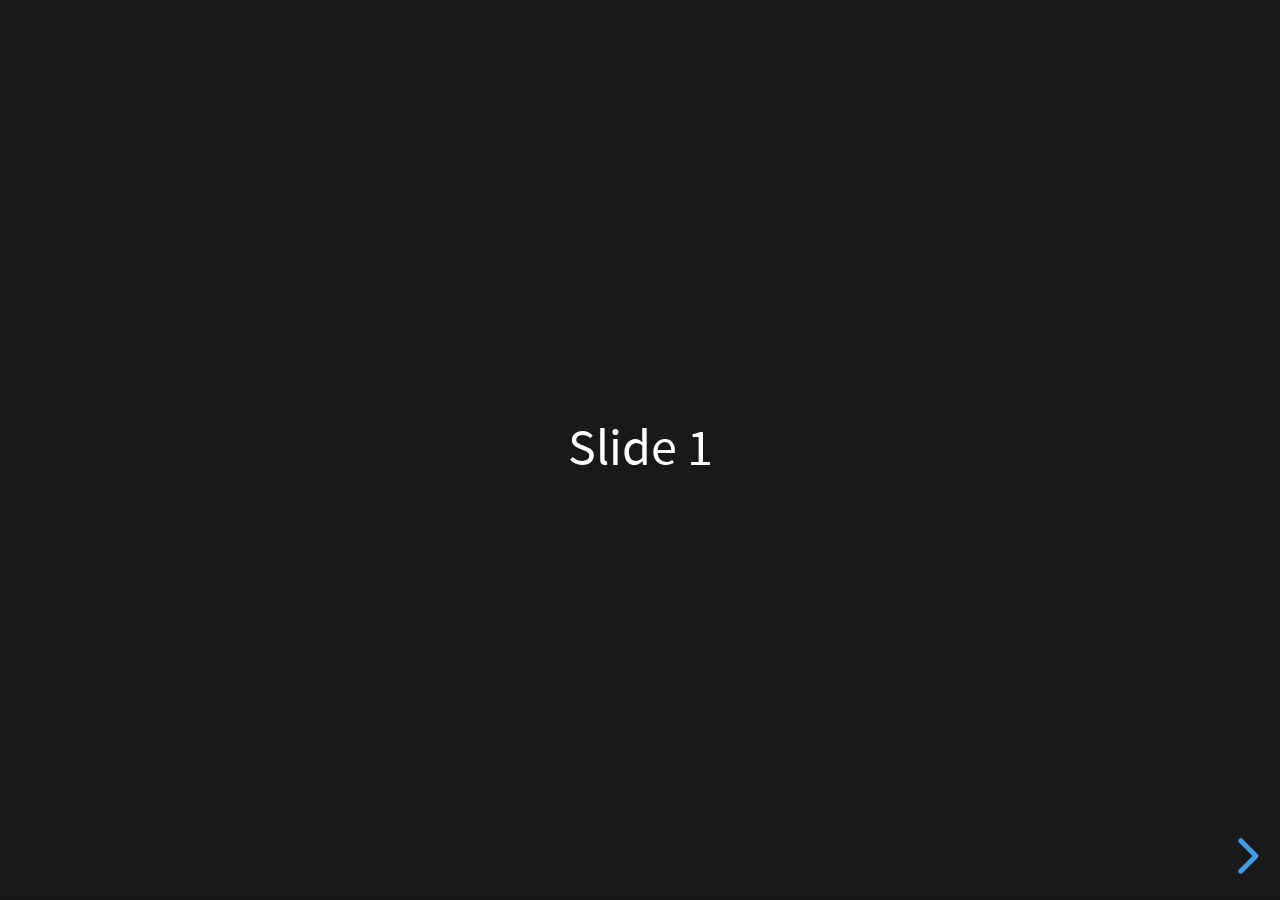
<file: slides/reveal.js/index.html>
<!doctype html>
<html>
	<head>
		<meta charset="utf-8">
		<meta name="viewport" content="width=device-width, initial-scale=1.0, maximum-scale=1.0, user-scalable=no">

		<title>reveal.js</title>

		<link rel="stylesheet" href="css/reset.css">
		<link rel="stylesheet" href="css/reveal.css">
		<link rel="stylesheet" href="css/theme/black.css">

		<!-- Theme used for syntax highlighting of code -->
		<link rel="stylesheet" href="lib/css/monokai.css">

		<!-- Printing and PDF exports -->
		<script>
			var link = document.createElement( 'link' );
			link.rel = 'stylesheet';
			link.type = 'text/css';
			link.href = window.location.search.match( /print-pdf/gi ) ? 'css/print/pdf.css' : 'css/print/paper.css';
			document.getElementsByTagName( 'head' )[0].appendChild( link );
		</script>
	</head>
	<body>
		<div class="reveal">
			<div class="slides">
				<section>Slide 1</section>
				<section>Slide 2</section>
			</div>
		</div>

		<script src="js/reveal.js"></script>

		<script>
			// More info about config & dependencies:
			// - https://github.com/hakimel/reveal.js#configuration
			// - https://github.com/hakimel/reveal.js#dependencies
			Reveal.initialize({
				hash: true,
				dependencies: [
					{ src: 'plugin/markdown/marked.js' },
					{ src: 'plugin/markdown/markdown.js' },
					{ src: 'plugin/highlight/highlight.js' },
					{ src: 'plugin/notes/notes.js', async: true }
				]
			});
		</script>
	</body>
</html>
</file>
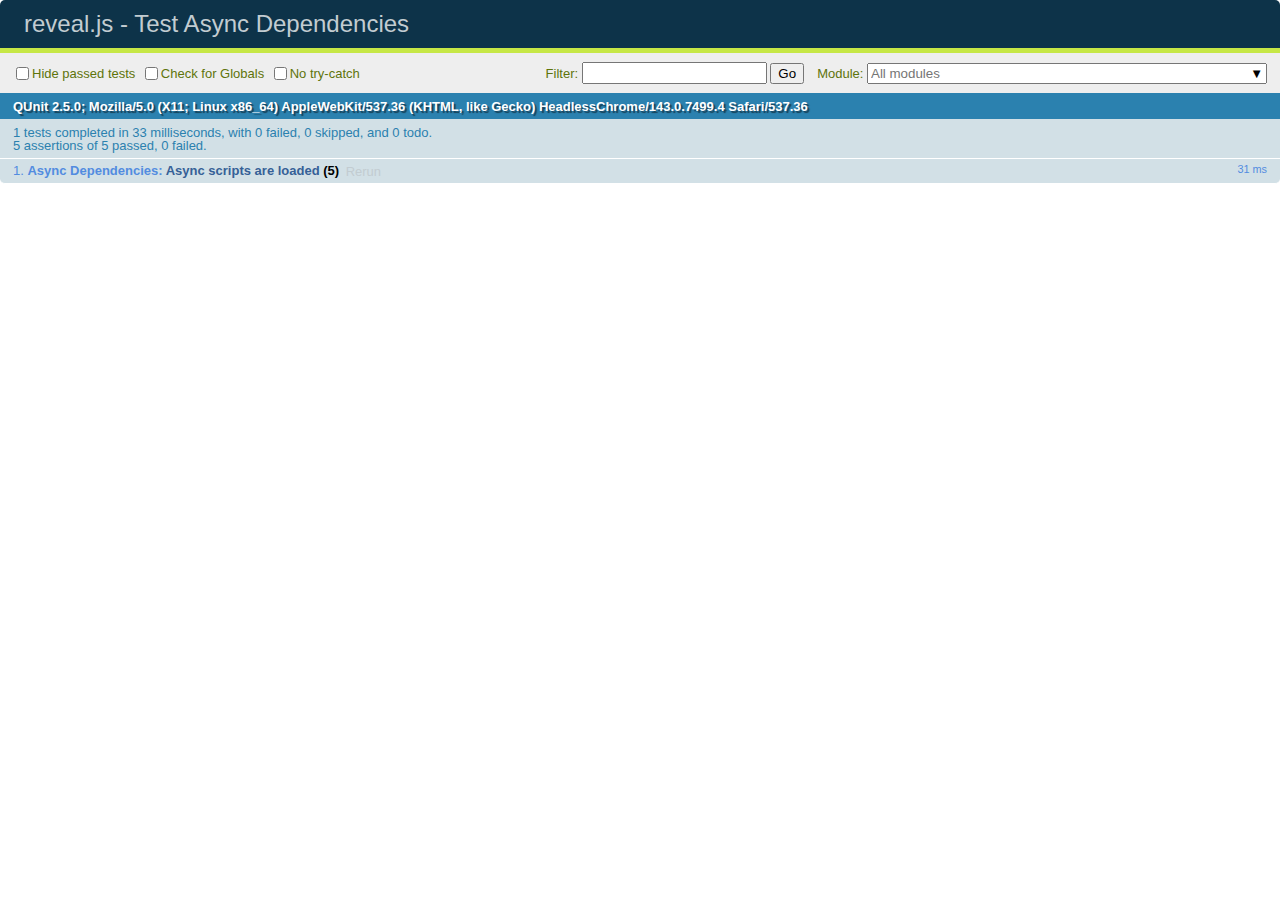
<file: slides/reveal.js/test/test-dependencies-async.html>
<!doctype html>
<html lang="en">

	<head>
		<meta charset="utf-8">

		<title>reveal.js - Test Async Dependencies</title>

		<link rel="stylesheet" href="../css/reveal.css">
		<link rel="stylesheet" href="qunit-2.5.0.css">
	</head>

	<body style="overflow: auto;">

		<div id="qunit"></div>
		<div id="qunit-fixture"></div>

		<div class="reveal" style="display: none;">

			<div class="slides">

				<section>Slide content</section>

			</div>

		</div>

		<script src="../js/reveal.js"></script>
		<script src="qunit-2.5.0.js"></script>

		<script>
			var	externalScriptSequence = '';
			var scriptCount = 0;

			QUnit.config.autostart = false;
			QUnit.module( 'Async Dependencies' );

			QUnit.test( 'Async scripts are loaded', function( assert ) {
				assert.expect( 5 );
				var done = assert.async( 5 );

				function callback( event ) {
					if( externalScriptSequence.length === 1 ) {
						assert.ok( externalScriptSequence === 'A', 'first callback was sync script' );
						done();
					}
					else {
						assert.ok( true, 'async script loaded' );
						done();
					}

					if( externalScriptSequence.length === 4 ) {
						assert.ok( 	externalScriptSequence.indexOf( 'A' ) !== -1 &&
									externalScriptSequence.indexOf( 'B' ) !== -1 &&
									externalScriptSequence.indexOf( 'C' ) !== -1 &&
									externalScriptSequence.indexOf( 'D' ) !== -1, 'four unique scripts were loaded' );
						done();
					}

					scriptCount ++;
				}

				Reveal.initialize({
					dependencies: [
						{ src: 'assets/external-script-a.js', async: false, callback: callback },
						{ src: 'assets/external-script-b.js', async: true, callback: callback },
						{ src: 'assets/external-script-c.js', async: true, callback: callback },
						{ src: 'assets/external-script-d.js', async: true, callback: callback }
					]
				});
			});

			QUnit.start();

		</script>

	</body>
</html>
</file>
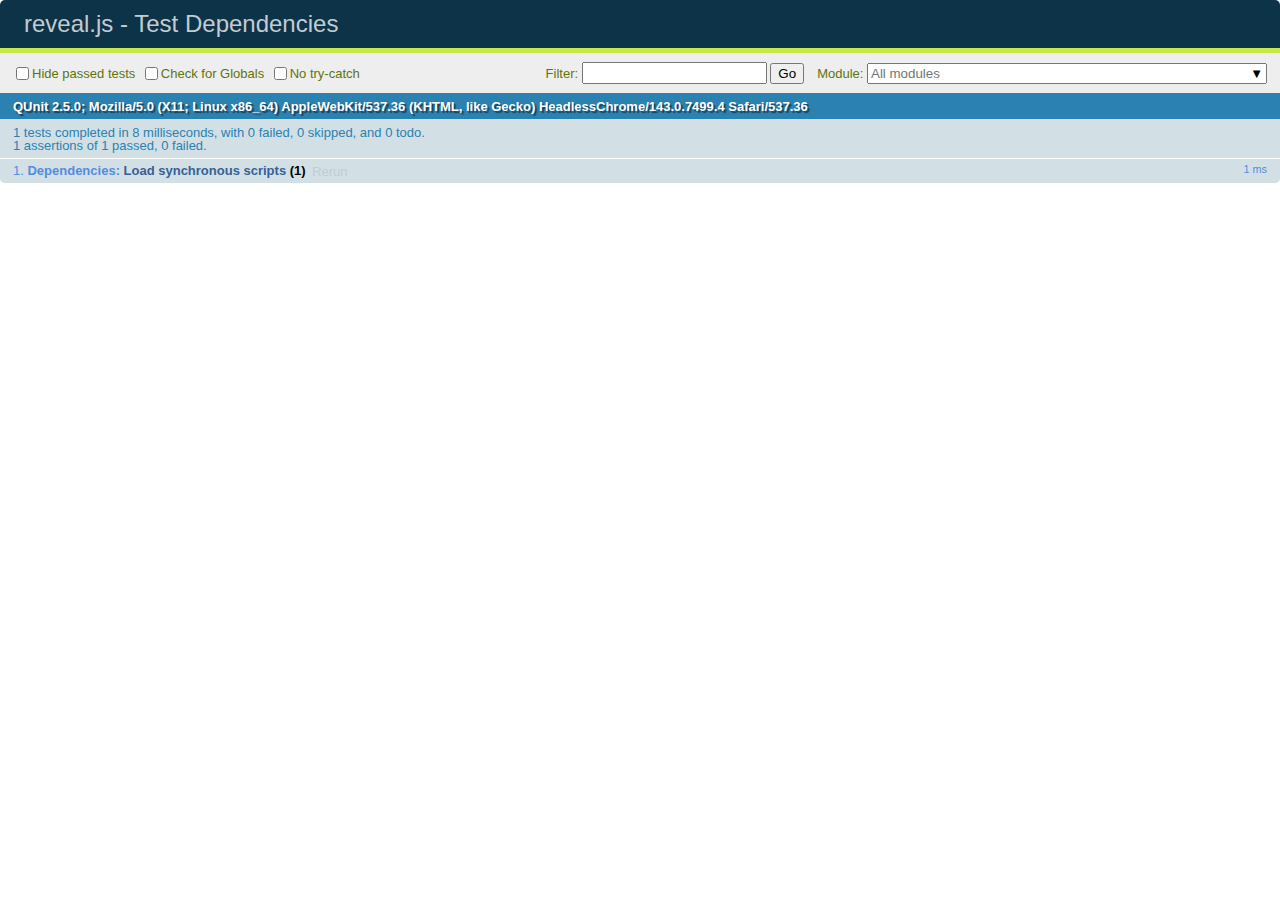
<file: slides/reveal.js/test/test-dependencies.html>
<!doctype html>
<html lang="en">

	<head>
		<meta charset="utf-8">

		<title>reveal.js - Test Dependencies</title>

		<link rel="stylesheet" href="../css/reveal.css">
		<link rel="stylesheet" href="qunit-2.5.0.css">
	</head>

	<body style="overflow: auto;">

		<div id="qunit"></div>
		<div id="qunit-fixture"></div>

		<div class="reveal" style="display: none;">

			<div class="slides">

				<section>Slide content</section>

			</div>

		</div>

		<script src="../js/reveal.js"></script>
		<script src="qunit-2.5.0.js"></script>

		<script>
			window.externalScriptSequence = '';

			Reveal.addEventListener( 'ready', function() {

				QUnit.module( 'Dependencies' );

				QUnit.test( 'Load synchronous scripts', function( assert ) {
					assert.strictEqual( window.externalScriptSequence, 'ABC', 'Loaded and executed in order' );
				});

			} );

			Reveal.initialize({
				dependencies: [
					{ src: 'assets/external-script-a.js' },
					{ src: 'assets/external-script-b.js' },
					{ src: 'assets/external-script-c.js' }
				]
			});
		</script>

	</body>
</html>
</file>
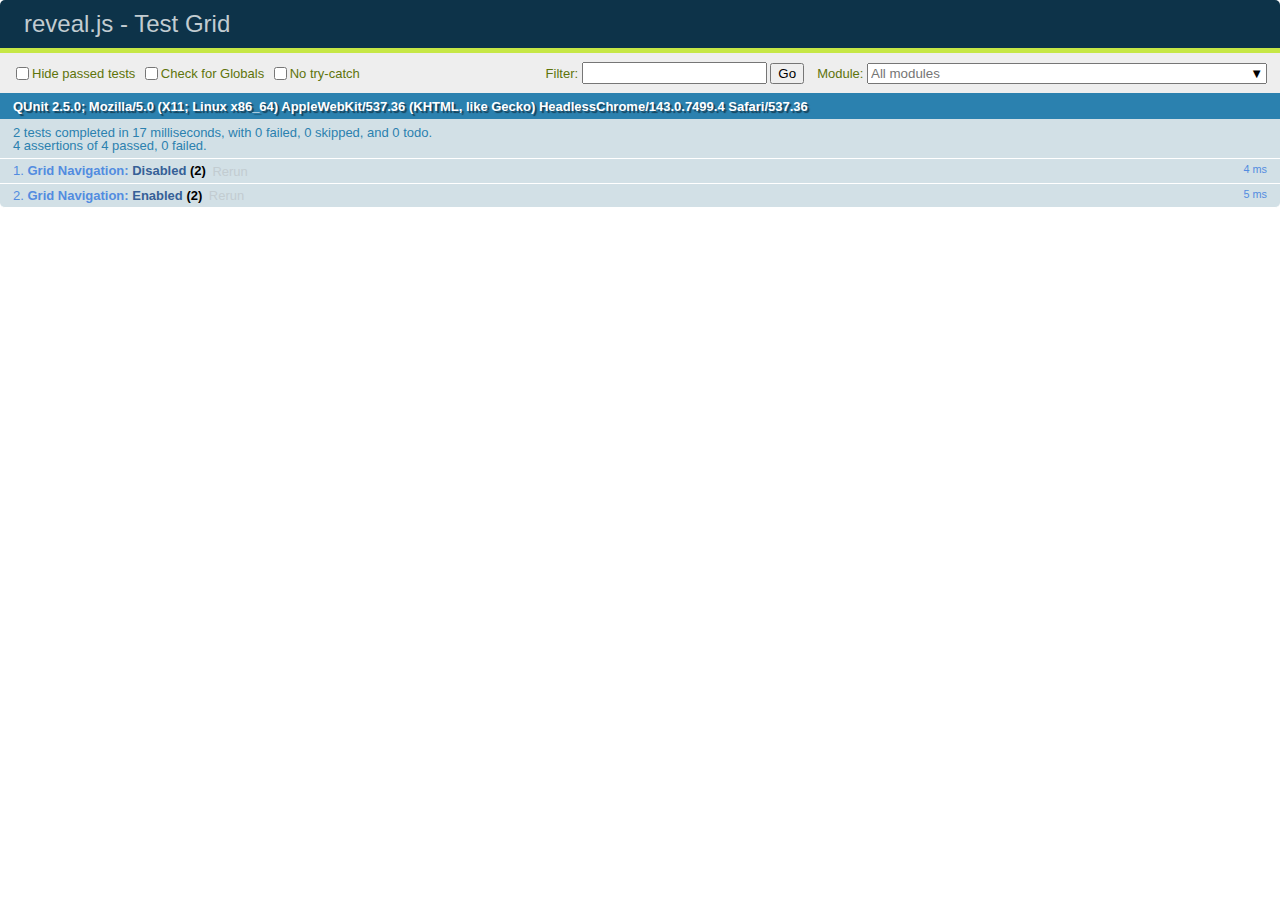
<file: slides/reveal.js/test/test-grid-navigation.html>
<!doctype html>
<html lang="en">

	<head>
		<meta charset="utf-8">

		<title>reveal.js - Test Grid</title>

		<link rel="stylesheet" href="../css/reveal.css">
		<link rel="stylesheet" href="qunit-2.5.0.css">
	</head>

	<body style="overflow: auto;">

		<div id="qunit"></div>
		<div id="qunit-fixture"></div>

		<div class="reveal" style="display: none;">

			<div class="slides">

				<section>0</section>
				<section>
					<section>1.1</section>
					<section>1.2</section>
					<section>1.3</section>
					<section>1.4</section>
				</section>
				<section>
					<section>2.1</section>
					<section>2.2</section>
					<section>2.3</section>
					<section>2.4</section>
				</section>

			</div>

		</div>

		<script src="../js/reveal.js"></script>
		<script src="qunit-2.5.0.js"></script>

		<script>
			Reveal.addEventListener( 'ready', function() {

				QUnit.module( 'Grid Navigation' );

				QUnit.test( 'Disabled', function( assert ) {
					Reveal.right();
					Reveal.down();
					Reveal.down();
					assert.deepEqual( Reveal.getIndices(), { h: 1, v: 2, f: undefined }, 'Correct starting point' );
					Reveal.right();
					assert.deepEqual( Reveal.getIndices(), { h: 2, v: 0, f: undefined }, 'Moves to top when going to adjacent stack' );
				});

				QUnit.test( 'Enabled', function( assert ) {
					Reveal.configure({ navigationMode: 'grid' });
					Reveal.slide( 0, 0 );
					Reveal.right();
					Reveal.down();
					Reveal.down();
					assert.deepEqual( Reveal.getIndices(), { h: 1, v: 2, f: undefined }, 'Correct starting point' );
					Reveal.right();
					assert.deepEqual( Reveal.getIndices(), { h: 2, v: 2, f: undefined }, 'Remains at same vertical index when going to adjacent stack' );
				});

			} );

			Reveal.initialize();
		</script>

	</body>
</html>
</file>
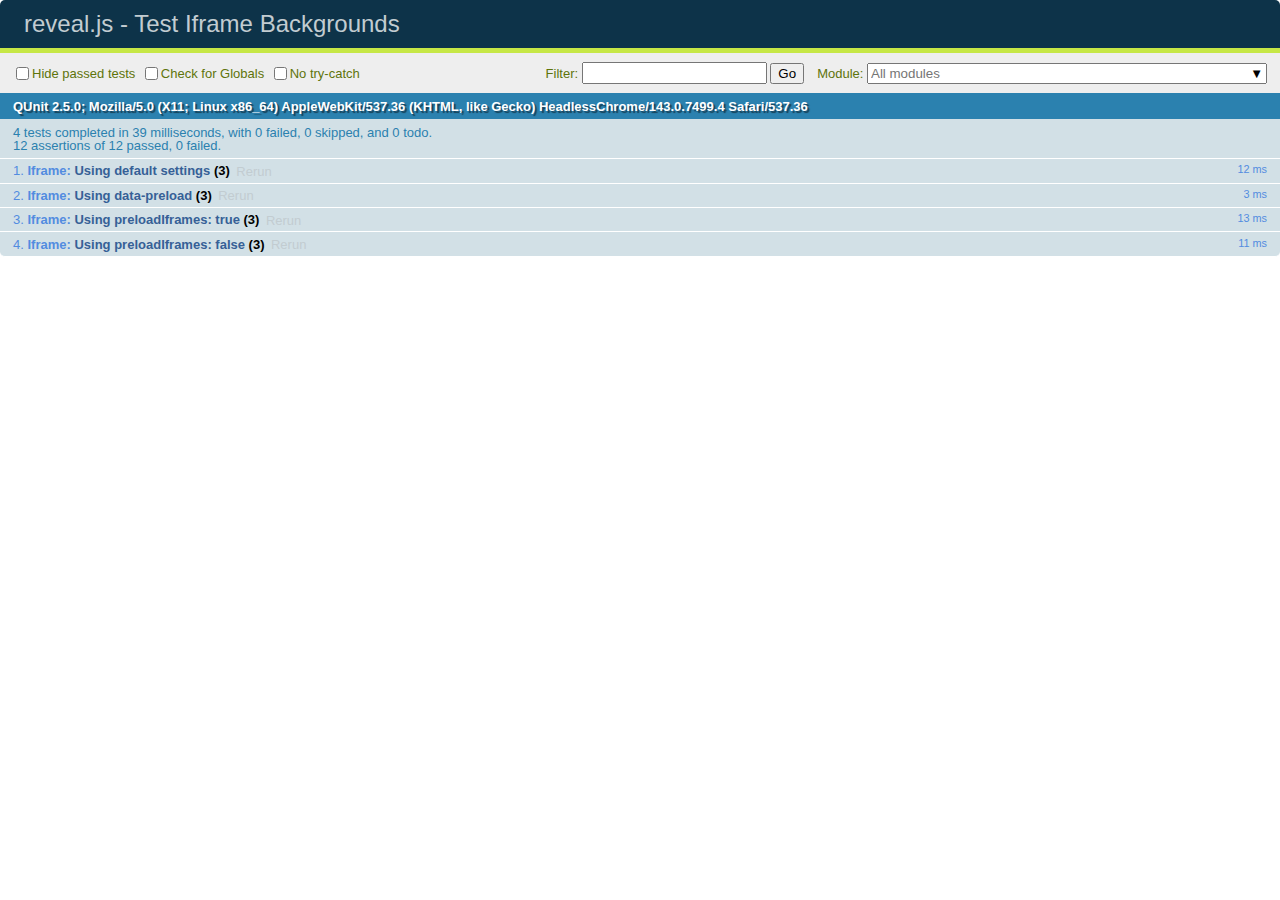
<file: slides/reveal.js/test/test-iframe-backgrounds.html>
<!doctype html>
<html lang="en">

	<head>
		<meta charset="utf-8">

		<title>reveal.js - Test Iframe Backgrounds</title>

		<link rel="stylesheet" href="../css/reveal.css">
		<link rel="stylesheet" href="qunit-2.5.0.css">
	</head>

	<body style="overflow: auto;">

		<div id="qunit"></div>
		<div id="qunit-fixture"></div>

		<div class="reveal" style="display: none;">

			<div class="slides">

				<section data-background-iframe="#1">1</section>
				<section data-background-iframe="#2">2</section>
				<section data-background-iframe="#3" data-preload>3</section>
				<section data-background-iframe="#4">4</section>
				<section data-background-iframe="#5">5</section>
				<section data-background-iframe="#6">6</section>

			</div>

		</div>

		<script src="../js/reveal.js"></script>
		<script src="qunit-2.5.0.js"></script>

		<script>


			Reveal.addEventListener( 'ready', function() {

				function getIframe( index ) {
					return document.querySelectorAll( '.slide-background' )[index].querySelector( 'iframe' );
				}

				QUnit.module( 'Iframe' );

				QUnit.test( 'Using default settings', function( assert ) {

					Reveal.slide(0);
					assert.strictEqual( getIframe(1).hasAttribute( 'src' ), false, 'not preloaded when within viewDistance' );

					Reveal.slide(1);
					assert.strictEqual( getIframe(1).hasAttribute( 'src' ), true, 'loaded when slide becomes visible' );

					Reveal.slide(0);
					assert.strictEqual( getIframe(1).hasAttribute( 'src' ), false, 'unloaded when slide becomes invisible' );

				});

				QUnit.test( 'Using data-preload', function( assert ) {

					Reveal.slide(1);
					assert.strictEqual( getIframe(2).hasAttribute( 'src' ), true, 'preloaded within viewDistance' );
					assert.strictEqual( getIframe(1).hasAttribute( 'src' ), true, 'loaded when slide becomes visible' );

					Reveal.slide(0);
					assert.strictEqual( getIframe(3).hasAttribute( 'src' ), false, 'unloads outside of viewDistance' );

				});

				QUnit.test( 'Using preloadIframes: true', function( assert ) {

					Reveal.configure({ preloadIframes: true });

					Reveal.slide(1);
					assert.strictEqual( getIframe(0).hasAttribute( 'src' ), true, 'preloaded within viewDistance' );
					assert.strictEqual( getIframe(1).hasAttribute( 'src' ), true, 'preloaded within viewDistance' );
					assert.strictEqual( getIframe(2).hasAttribute( 'src' ), true, 'preloaded within viewDistance' );

				});

				QUnit.test( 'Using preloadIframes: false', function( assert ) {

					Reveal.configure({ preloadIframes: false });

					Reveal.slide(0);
					assert.strictEqual( getIframe(1).hasAttribute( 'src' ), false, 'not preloaded within viewDistance' );
					assert.strictEqual( getIframe(2).hasAttribute( 'src' ), false, 'not preloaded within viewDistance' );

					Reveal.slide(1);
					assert.strictEqual( getIframe(1).hasAttribute( 'src' ), true, 'loaded when slide becomes visible' );


				});

			} );

			Reveal.initialize({
				viewDistance: 3
			});
		</script>

	</body>
</html>
</file>
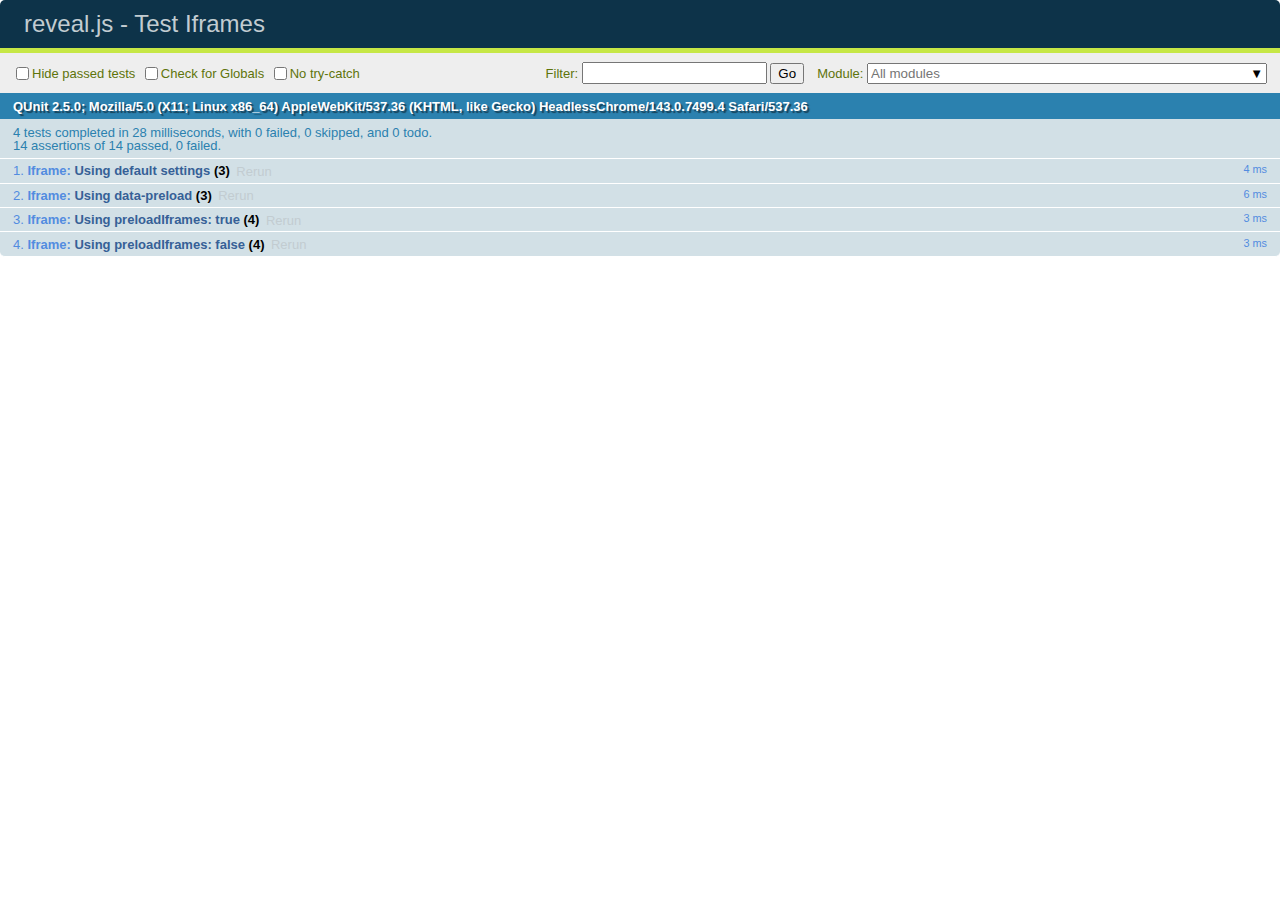
<file: slides/reveal.js/test/test-iframes.html>
<!doctype html>
<html lang="en">

	<head>
		<meta charset="utf-8">

		<title>reveal.js - Test Iframes</title>

		<link rel="stylesheet" href="../css/reveal.css">
		<link rel="stylesheet" href="qunit-2.5.0.css">
	</head>

	<body style="overflow: auto;">

		<div id="qunit"></div>
		<div id="qunit-fixture"></div>

		<div class="reveal" style="display: none;">

			<div class="slides">

				<section>1</section>
				<section>2</section>
				<section>
					<iframe class="default-iframe" data-src="#"></iframe>
					<iframe class="preload-iframe" data-src="#" data-preload></iframe>
				</section>

			</div>

		</div>

		<script src="../js/reveal.js"></script>
		<script src="qunit-2.5.0.js"></script>

		<script>


			Reveal.addEventListener( 'ready', function() {

				var defaultIframe = document.querySelector( '.default-iframe' ),
					preloadIframe = document.querySelector( '.preload-iframe' );

				QUnit.module( 'Iframe' );

				QUnit.test( 'Using default settings', function( assert ) {

					Reveal.slide(1);
					assert.strictEqual( defaultIframe.hasAttribute( 'src' ), false, 'not preloaded when within viewDistance' );

					Reveal.slide(2);
					assert.strictEqual( defaultIframe.hasAttribute( 'src' ), true, 'loaded when slide becomes visible' );

					Reveal.slide(1);
					assert.strictEqual( defaultIframe.hasAttribute( 'src' ), false, 'unloaded when slide becomes invisible' );

				});

				QUnit.test( 'Using data-preload', function( assert ) {

					Reveal.slide(1);
					assert.strictEqual( preloadIframe.hasAttribute( 'src' ), true, 'preloaded within viewDistance' );

					Reveal.slide(2);
					assert.strictEqual( preloadIframe.hasAttribute( 'src' ), true, 'loaded when slide becoems visible' );

					Reveal.slide(0);
					assert.strictEqual( preloadIframe.hasAttribute( 'src' ), false, 'unloads outside of viewDistance' );

				});

				QUnit.test( 'Using preloadIframes: true', function( assert ) {

					Reveal.configure({ preloadIframes: true });

					Reveal.slide(1);
					assert.strictEqual( defaultIframe.hasAttribute( 'src' ), true, 'preloaded within viewDistance' );
					assert.strictEqual( preloadIframe.hasAttribute( 'src' ), true, 'preloaded within viewDistance' );

					Reveal.slide(2);
					assert.strictEqual( defaultIframe.hasAttribute( 'src' ), true, 'loaded when slide becomes visible' );
					assert.strictEqual( preloadIframe.hasAttribute( 'src' ), true, 'loaded when slide becomes visible' );

				});

				QUnit.test( 'Using preloadIframes: false', function( assert ) {

					Reveal.configure({ preloadIframes: false });

					Reveal.slide(0);
					assert.strictEqual( defaultIframe.hasAttribute( 'src' ), false, 'not preloaded within viewDistance' );
					assert.strictEqual( preloadIframe.hasAttribute( 'src' ), false, 'not preloaded within viewDistance' );

					Reveal.slide(2);
					assert.strictEqual( defaultIframe.hasAttribute( 'src' ), true, 'loaded when slide becomes visible' );
					assert.strictEqual( preloadIframe.hasAttribute( 'src' ), true, 'loaded when slide becomes visible' );

				});

			} );

			Reveal.initialize({
				viewDistance: 2
			});
		</script>

	</body>
</html>
</file>
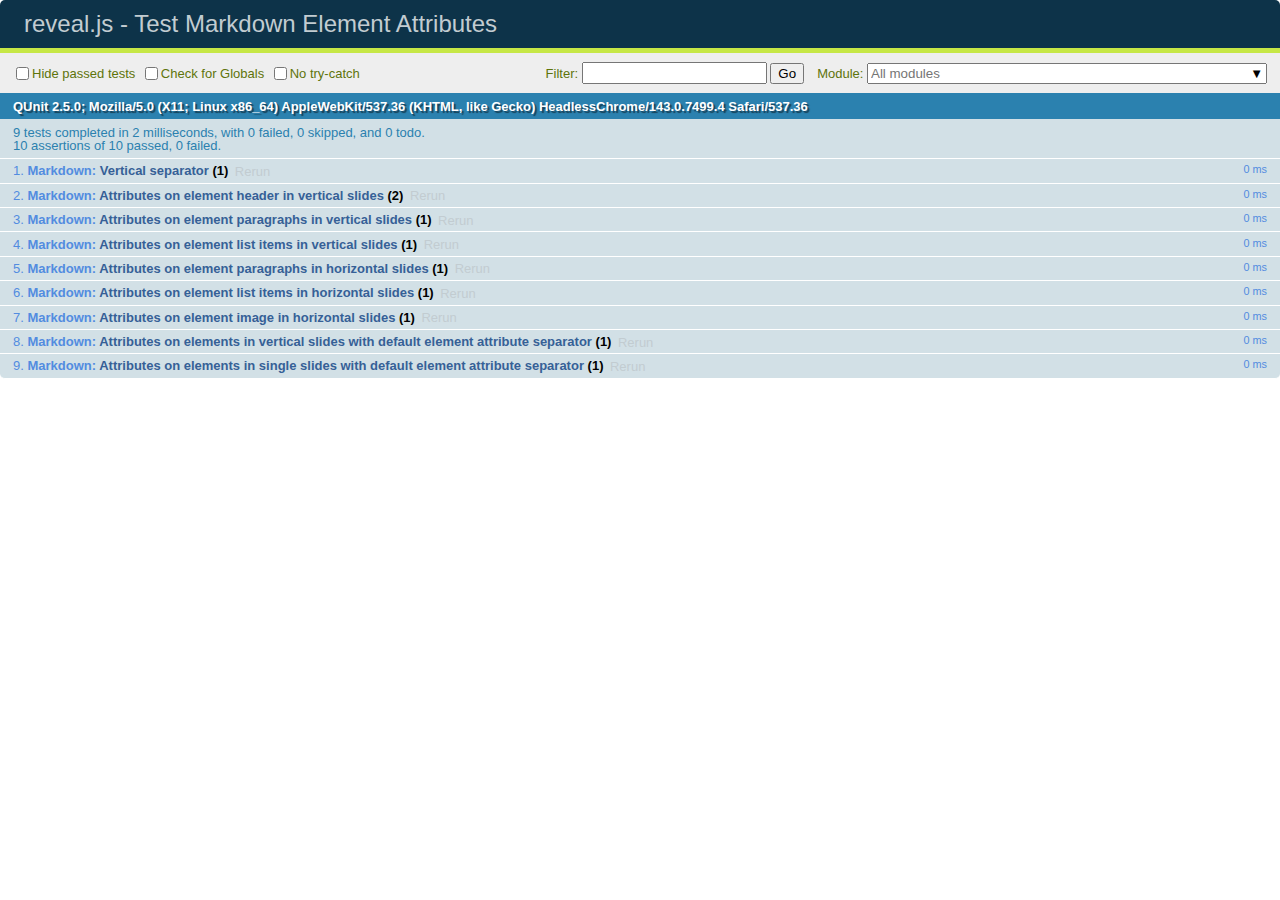
<file: slides/reveal.js/test/test-markdown-element-attributes.html>
<!doctype html>
<html lang="en">

	<head>
		<meta charset="utf-8">

		<title>reveal.js - Test Markdown Element Attributes</title>

		<link rel="stylesheet" href="../css/reveal.css">
		<link rel="stylesheet" href="qunit-2.5.0.css">
	</head>

	<body style="overflow: auto;">

		<div id="qunit"></div>
		<div id="qunit-fixture"></div>

		<div class="reveal" style="display: none;">

			<div class="slides">

				<!-- <section data-markdown="example.md" data-separator="^\n\n\n" data-separator-vertical="^\n\n"></section> -->

				<!-- Slides are separated by newline + three dashes + newline, vertical slides identical but two dashes -->
				<section data-markdown data-separator="^\n---\n$" data-separator-vertical="^\n--\n$" data-element-attributes="{_\s*?([^}]+?)}">>
					<script type="text/template">
						## Slide 1.1
						<!-- {_class="fragment fade-out" data-fragment-index="1"} -->

						--

						## Slide 1.2
						<!-- {_class="fragment shrink"} -->

						Paragraph 1
						<!-- {_class="fragment grow"} -->

						Paragraph 2
						<!-- {_class="fragment grow"} -->

						- list item 1 <!-- {_class="fragment grow"} -->
						- list item 2 <!-- {_class="fragment grow"} -->
						- list item 3 <!-- {_class="fragment grow"} -->


						---

						## Slide 2


						Paragraph 1.2  
						multi-line <!-- {_class="fragment highlight-red"} -->

						Paragraph 2.2 <!-- {_class="fragment highlight-red"} -->

						Paragraph 2.3 <!-- {_class="fragment highlight-red"} -->

						Paragraph 2.4 <!-- {_class="fragment highlight-red"} -->

						- list item 1 <!-- {_class="fragment highlight-green"} -->
						- list item 2<!-- {_class="fragment highlight-green"} -->
						- list item 3<!-- {_class="fragment highlight-green"} -->
						- list item 4
						<!-- {_class="fragment highlight-green"} -->
						- list item 5<!-- {_class="fragment highlight-green"} -->

						Test

						![Example Picture](examples/assets/image2.png) <!-- {_class="reveal stretch"} -->

					</script>
				</section>



				<section 	data-markdown data-separator="^\n\n\n"
									data-separator-vertical="^\n\n"
									data-separator-notes="^Note:"
									data-charset="utf-8">
					<script type="text/template">
						# Test attributes in Markdown with default separator
						## Slide 1 Def <!-- .element: class="fragment highlight-red" data-fragment-index="1" -->


						## Slide 2 Def
						<!-- .element: class="fragment highlight-red" -->

					</script>
				</section>

				<section data-markdown>
				  <script type="text/template">
					## Hello world
					A paragraph
					<!-- .element: class="fragment highlight-blue" -->
				  </script>
				</section>

				<section data-markdown>
				  <script type="text/template">
					## Hello world

					Multiple  
					Line
					<!-- .element: class="fragment highlight-blue" -->
				  </script>
				</section>

				<section data-markdown>
				  <script type="text/template">
					## Hello world

					Test<!-- .element: class="fragment highlight-blue" -->

					More Test
				  </script>
				</section>


			</div>

		</div>

		<script src="../js/reveal.js"></script>
		<script src="../plugin/markdown/marked.js"></script>
		<script src="../plugin/markdown/markdown.js"></script>
		<script src="qunit-2.5.0.js"></script>

		<script src="test-markdown-element-attributes.js"></script>

	</body>
</html>
</file>
<file: slides/reveal.js/css/theme/black.css>
/**
 * Black theme for reveal.js. This is the opposite of the 'white' theme.
 *
 * By Hakim El Hattab, http://hakim.se
 */
@import url(../../lib/font/source-sans-pro/source-sans-pro.css);
section.has-light-background, section.has-light-background h1, section.has-light-background h2, section.has-light-background h3, section.has-light-background h4, section.has-light-background h5, section.has-light-background h6 {
  color: #222; }

/*********************************************
 * GLOBAL STYLES
 *********************************************/
body {
  background: #191919;
  background-color: #191919; }

.reveal {
  font-family: "Source Sans Pro", Helvetica, sans-serif;
  font-size: 42px;
  font-weight: normal;
  color: #fff; }

::selection {
  color: #fff;
  background: #bee4fd;
  text-shadow: none; }

::-moz-selection {
  color: #fff;
  background: #bee4fd;
  text-shadow: none; }

.reveal .slides section,
.reveal .slides section > section {
  line-height: 1.3;
  font-weight: inherit; }

/*********************************************
 * HEADERS
 *********************************************/
.reveal h1,
.reveal h2,
.reveal h3,
.reveal h4,
.reveal h5,
.reveal h6 {
  margin: 0 0 20px 0;
  color: #fff;
  font-family: "Source Sans Pro", Helvetica, sans-serif;
  font-weight: 600;
  line-height: 1.2;
  letter-spacing: normal;
  text-transform: uppercase;
  text-shadow: none;
  word-wrap: break-word; }

.reveal h1 {
  font-size: 2.5em; }

.reveal h2 {
  font-size: 1.6em; }

.reveal h3 {
  font-size: 1.3em; }

.reveal h4 {
  font-size: 1em; }

.reveal h1 {
  text-shadow: none; }

/*********************************************
 * OTHER
 *********************************************/
.reveal p {
  margin: 20px 0;
  line-height: 1.3; }

/* Ensure certain elements are never larger than the slide itself */
.reveal img,
.reveal video,
.reveal iframe {
  max-width: 95%;
  max-height: 95%; }

.reveal strong,
.reveal b {
  font-weight: bold; }

.reveal em {
  font-style: italic; }

.reveal ol,
.reveal dl,
.reveal ul {
  display: inline-block;
  text-align: left;
  margin: 0 0 0 1em; }

.reveal ol {
  list-style-type: decimal; }

.reveal ul {
  list-style-type: disc; }

.reveal ul ul {
  list-style-type: square; }

.reveal ul ul ul {
  list-style-type: circle; }

.reveal ul ul,
.reveal ul ol,
.reveal ol ol,
.reveal ol ul {
  display: block;
  margin-left: 40px; }

.reveal dt {
  font-weight: bold; }

.reveal dd {
  margin-left: 40px; }

.reveal blockquote {
  display: block;
  position: relative;
  width: 70%;
  margin: 20px auto;
  padding: 5px;
  font-style: italic;
  background: rgba(255, 255, 255, 0.05);
  box-shadow: 0px 0px 2px rgba(0, 0, 0, 0.2); }

.reveal blockquote p:first-child,
.reveal blockquote p:last-child {
  display: inline-block; }

.reveal q {
  font-style: italic; }

.reveal pre {
  display: block;
  position: relative;
  width: 90%;
  margin: 20px auto;
  text-align: left;
  font-size: 0.55em;
  font-family: monospace;
  line-height: 1.2em;
  word-wrap: break-word;
  box-shadow: 0px 5px 15px rgba(0, 0, 0, 0.15); }

.reveal code {
  font-family: monospace;
  text-transform: none; }

.reveal pre code {
  display: block;
  padding: 5px;
  overflow: auto;
  max-height: 400px;
  word-wrap: normal; }

.reveal table {
  margin: auto;
  border-collapse: collapse;
  border-spacing: 0; }

.reveal table th {
  font-weight: bold; }

.reveal table th,
.reveal table td {
  text-align: left;
  padding: 0.2em 0.5em 0.2em 0.5em;
  border-bottom: 1px solid; }

.reveal table th[align="center"],
.reveal table td[align="center"] {
  text-align: center; }

.reveal table th[align="right"],
.reveal table td[align="right"] {
  text-align: right; }

.reveal table tbody tr:last-child th,
.reveal table tbody tr:last-child td {
  border-bottom: none; }

.reveal sup {
  vertical-align: super;
  font-size: smaller; }

.reveal sub {
  vertical-align: sub;
  font-size: smaller; }

.reveal small {
  display: inline-block;
  font-size: 0.6em;
  line-height: 1.2em;
  vertical-align: top; }

.reveal small * {
  vertical-align: top; }

/*********************************************
 * LINKS
 *********************************************/
.reveal a {
  color: #42affa;
  text-decoration: none;
  -webkit-transition: color .15s ease;
  -moz-transition: color .15s ease;
  transition: color .15s ease; }

.reveal a:hover {
  color: #8dcffc;
  text-shadow: none;
  border: none; }

.reveal .roll span:after {
  color: #fff;
  background: #068de9; }

/*********************************************
 * IMAGES
 *********************************************/
.reveal section img {
  margin: 15px 0px;
  background: rgba(255, 255, 255, 0.12);
  border: 4px solid #fff;
  box-shadow: 0 0 10px rgba(0, 0, 0, 0.15); }

.reveal section img.plain {
  border: 0;
  box-shadow: none; }

.reveal a img {
  -webkit-transition: all .15s linear;
  -moz-transition: all .15s linear;
  transition: all .15s linear; }

.reveal a:hover img {
  background: rgba(255, 255, 255, 0.2);
  border-color: #42affa;
  box-shadow: 0 0 20px rgba(0, 0, 0, 0.55); }

/*********************************************
 * NAVIGATION CONTROLS
 *********************************************/
.reveal .controls {
  color: #42affa; }

/*********************************************
 * PROGRESS BAR
 *********************************************/
.reveal .progress {
  background: rgba(0, 0, 0, 0.2);
  color: #42affa; }

.reveal .progress span {
  -webkit-transition: width 800ms cubic-bezier(0.26, 0.86, 0.44, 0.985);
  -moz-transition: width 800ms cubic-bezier(0.26, 0.86, 0.44, 0.985);
  transition: width 800ms cubic-bezier(0.26, 0.86, 0.44, 0.985); }

/*********************************************
 * PRINT BACKGROUND
 *********************************************/
@media print {
  .backgrounds {
    background-color: #191919; } }
</file>
<file: slides/reveal.js/lib/css/monokai.css>
/*
Monokai style - ported by Luigi Maselli - http://grigio.org
*/

.hljs {
  display: block;
  overflow-x: auto;
  padding: 0.5em;
  background: #272822;
  color: #ddd;
}

.hljs-tag,
.hljs-keyword,
.hljs-selector-tag,
.hljs-literal,
.hljs-strong,
.hljs-name {
  color: #f92672;
}

.hljs-code {
  color: #66d9ef;
}

.hljs-class .hljs-title {
  color: white;
}

.hljs-attribute,
.hljs-symbol,
.hljs-regexp,
.hljs-link {
  color: #bf79db;
}

.hljs-string,
.hljs-bullet,
.hljs-subst,
.hljs-title,
.hljs-section,
.hljs-emphasis,
.hljs-type,
.hljs-built_in,
.hljs-builtin-name,
.hljs-selector-attr,
.hljs-selector-pseudo,
.hljs-addition,
.hljs-variable,
.hljs-template-tag,
.hljs-template-variable {
  color: #a6e22e;
}

.hljs-comment,
.hljs-quote,
.hljs-deletion,
.hljs-meta {
  color: #75715e;
}

.hljs-keyword,
.hljs-selector-tag,
.hljs-literal,
.hljs-doctag,
.hljs-title,
.hljs-section,
.hljs-type,
.hljs-selector-id {
  font-weight: bold;
}
</file>
<file: slides/reveal.js/test/qunit-2.5.0.css>
/*!
 * QUnit 2.5.0
 * https://qunitjs.com/
 *
 * Copyright jQuery Foundation and other contributors
 * Released under the MIT license
 * https://jquery.org/license
 *
 * Date: 2018-01-10T02:56Z
 */

/** Font Family and Sizes */

#qunit-tests, #qunit-header, #qunit-banner, #qunit-testrunner-toolbar, #qunit-filteredTest, #qunit-userAgent, #qunit-testresult {
	font-family: "Helvetica Neue Light", "HelveticaNeue-Light", "Helvetica Neue", Calibri, Helvetica, Arial, sans-serif;
}

#qunit-testrunner-toolbar, #qunit-filteredTest, #qunit-userAgent, #qunit-testresult, #qunit-tests li { font-size: small; }
#qunit-tests { font-size: smaller; }


/** Resets */

#qunit-tests, #qunit-header, #qunit-banner, #qunit-filteredTest, #qunit-userAgent, #qunit-testresult, #qunit-modulefilter {
	margin: 0;
	padding: 0;
}


/** Header (excluding toolbar) */

#qunit-header {
	padding: 0.5em 0 0.5em 1em;

	color: #8699A4;
	background-color: #0D3349;

	font-size: 1.5em;
	line-height: 1em;
	font-weight: 400;

	border-radius: 5px 5px 0 0;
}

#qunit-header a {
	text-decoration: none;
	color: #C2CCD1;
}

#qunit-header a:hover,
#qunit-header a:focus {
	color: #FFF;
}

#qunit-banner {
	height: 5px;
}

#qunit-filteredTest {
	padding: 0.5em 1em 0.5em 1em;
	color: #366097;
	background-color: #F4FF77;
}

#qunit-userAgent {
	padding: 0.5em 1em 0.5em 1em;
	color: #FFF;
	background-color: #2B81AF;
	text-shadow: rgba(0, 0, 0, 0.5) 2px 2px 1px;
}


/** Toolbar */

#qunit-testrunner-toolbar {
	padding: 0.5em 1em 0.5em 1em;
	color: #5E740B;
	background-color: #EEE;
}

#qunit-testrunner-toolbar .clearfix {
	height: 0;
	clear: both;
}

#qunit-testrunner-toolbar label {
	display: inline-block;
}

#qunit-testrunner-toolbar input[type=checkbox],
#qunit-testrunner-toolbar input[type=radio] {
	margin: 3px;
	vertical-align: -2px;
}

#qunit-testrunner-toolbar input[type=text] {
	box-sizing: border-box;
	height: 1.6em;
}

.qunit-url-config,
.qunit-filter,
#qunit-modulefilter {
	display: inline-block;
	line-height: 2.1em;
}

.qunit-filter,
#qunit-modulefilter {
	float: right;
	position: relative;
	margin-left: 1em;
}

.qunit-url-config label {
	margin-right: 0.5em;
}

#qunit-modulefilter-search {
	box-sizing: border-box;
	width: 400px;
}

#qunit-modulefilter-search-container:after {
	position: absolute;
	right: 0.3em;
	content: "\25bc";
	color: black;
}

#qunit-modulefilter-dropdown {
	/* align with #qunit-modulefilter-search */
	box-sizing: border-box;
	width: 400px;
	position: absolute;
	right: 0;
	top: 50%;
	margin-top: 0.8em;

	border: 1px solid #D3D3D3;
	border-top: none;
	border-radius: 0 0 .25em .25em;
	color: #000;
	background-color: #F5F5F5;
	z-index: 99;
}

#qunit-modulefilter-dropdown a {
	color: inherit;
	text-decoration: none;
}

#qunit-modulefilter-dropdown .clickable.checked {
	font-weight: bold;
	color: #000;
	background-color: #D2E0E6;
}

#qunit-modulefilter-dropdown .clickable:hover {
	color: #FFF;
	background-color: #0D3349;
}

#qunit-modulefilter-actions {
	display: block;
	overflow: auto;

	/* align with #qunit-modulefilter-dropdown-list */
	font: smaller/1.5em sans-serif;
}

#qunit-modulefilter-dropdown #qunit-modulefilter-actions > * {
	box-sizing: border-box;
	max-height: 2.8em;
	display: block;
	padding: 0.4em;
}

#qunit-modulefilter-dropdown #qunit-modulefilter-actions > button {
	float: right;
	font: inherit;
}

#qunit-modulefilter-dropdown #qunit-modulefilter-actions > :last-child {
	/* insert padding to align with checkbox margins */
	padding-left: 3px;
}

#qunit-modulefilter-dropdown-list {
	max-height: 200px;
	overflow-y: auto;
	margin: 0;
	border-top: 2px groove threedhighlight;
	padding: 0.4em 0 0;
	font: smaller/1.5em sans-serif;
}

#qunit-modulefilter-dropdown-list li {
	white-space: nowrap;
	overflow: hidden;
	text-overflow: ellipsis;
}

#qunit-modulefilter-dropdown-list .clickable {
	display: block;
	padding-left: 0.15em;
}


/** Tests: Pass/Fail */

#qunit-tests {
	list-style-position: inside;
}

#qunit-tests li {
	padding: 0.4em 1em 0.4em 1em;
	border-bottom: 1px solid #FFF;
	list-style-position: inside;
}

#qunit-tests > li {
	display: none;
}

#qunit-tests li.running,
#qunit-tests li.pass,
#qunit-tests li.fail,
#qunit-tests li.skipped,
#qunit-tests li.aborted {
	display: list-item;
}

#qunit-tests.hidepass {
	position: relative;
}

#qunit-tests.hidepass li.running,
#qunit-tests.hidepass li.pass:not(.todo) {
	visibility: hidden;
	position: absolute;
	width:   0;
	height:  0;
	padding: 0;
	border:  0;
	margin:  0;
}

#qunit-tests li strong {
	cursor: pointer;
}

#qunit-tests li.skipped strong {
	cursor: default;
}

#qunit-tests li a {
	padding: 0.5em;
	color: #C2CCD1;
	text-decoration: none;
}

#qunit-tests li p a {
	padding: 0.25em;
	color: #6B6464;
}
#qunit-tests li a:hover,
#qunit-tests li a:focus {
	color: #000;
}

#qunit-tests li .runtime {
	float: right;
	font-size: smaller;
}

.qunit-assert-list {
	margin-top: 0.5em;
	padding: 0.5em;

	background-color: #FFF;

	border-radius: 5px;
}

.qunit-source {
	margin: 0.6em 0 0.3em;
}

.qunit-collapsed {
	display: none;
}

#qunit-tests table {
	border-collapse: collapse;
	margin-top: 0.2em;
}

#qunit-tests th {
	text-align: right;
	vertical-align: top;
	padding: 0 0.5em 0 0;
}

#qunit-tests td {
	vertical-align: top;
}

#qunit-tests pre {
	margin: 0;
	white-space: pre-wrap;
	word-wrap: break-word;
}

#qunit-tests del {
	color: #374E0C;
	background-color: #E0F2BE;
	text-decoration: none;
}

#qunit-tests ins {
	color: #500;
	background-color: #FFCACA;
	text-decoration: none;
}

/*** Test Counts */

#qunit-tests b.counts                       { color: #000; }
#qunit-tests b.passed                       { color: #5E740B; }
#qunit-tests b.failed                       { color: #710909; }

#qunit-tests li li {
	padding: 5px;
	background-color: #FFF;
	border-bottom: none;
	list-style-position: inside;
}

/*** Passing Styles */

#qunit-tests li li.pass {
	color: #3C510C;
	background-color: #FFF;
	border-left: 10px solid #C6E746;
}

#qunit-tests .pass                          { color: #528CE0; background-color: #D2E0E6; }
#qunit-tests .pass .test-name               { color: #366097; }

#qunit-tests .pass .test-actual,
#qunit-tests .pass .test-expected           { color: #999; }

#qunit-banner.qunit-pass                    { background-color: #C6E746; }

/*** Failing Styles */

#qunit-tests li li.fail {
	color: #710909;
	background-color: #FFF;
	border-left: 10px solid #EE5757;
	white-space: pre;
}

#qunit-tests > li:last-child {
	border-radius: 0 0 5px 5px;
}

#qunit-tests .fail                          { color: #000; background-color: #EE5757; }
#qunit-tests .fail .test-name,
#qunit-tests .fail .module-name             { color: #000; }

#qunit-tests .fail .test-actual             { color: #EE5757; }
#qunit-tests .fail .test-expected           { color: #008000; }

#qunit-banner.qunit-fail                    { background-color: #EE5757; }


/*** Aborted tests */
#qunit-tests .aborted { color: #000; background-color: orange; }
/*** Skipped tests */

#qunit-tests .skipped {
	background-color: #EBECE9;
}

#qunit-tests .qunit-todo-label,
#qunit-tests .qunit-skipped-label {
	background-color: #F4FF77;
	display: inline-block;
	font-style: normal;
	color: #366097;
	line-height: 1.8em;
	padding: 0 0.5em;
	margin: -0.4em 0.4em -0.4em 0;
}

#qunit-tests .qunit-todo-label {
	background-color: #EEE;
}

/** Result */

#qunit-testresult {
	color: #2B81AF;
	background-color: #D2E0E6;

	border-bottom: 1px solid #FFF;
}
#qunit-testresult .clearfix {
	height: 0;
	clear: both;
}
#qunit-testresult .module-name {
	font-weight: 700;
}
#qunit-testresult-display {
	padding: 0.5em 1em 0.5em 1em;
	width: 85%;
	float:left;
}
#qunit-testresult-controls {
	padding: 0.5em 1em 0.5em 1em;
  width: 10%;
	float:left;
}

/** Fixture */

#qunit-fixture {
	position: absolute;
	top: -10000px;
	left: -10000px;
	width: 1000px;
	height: 1000px;
}
</file>
